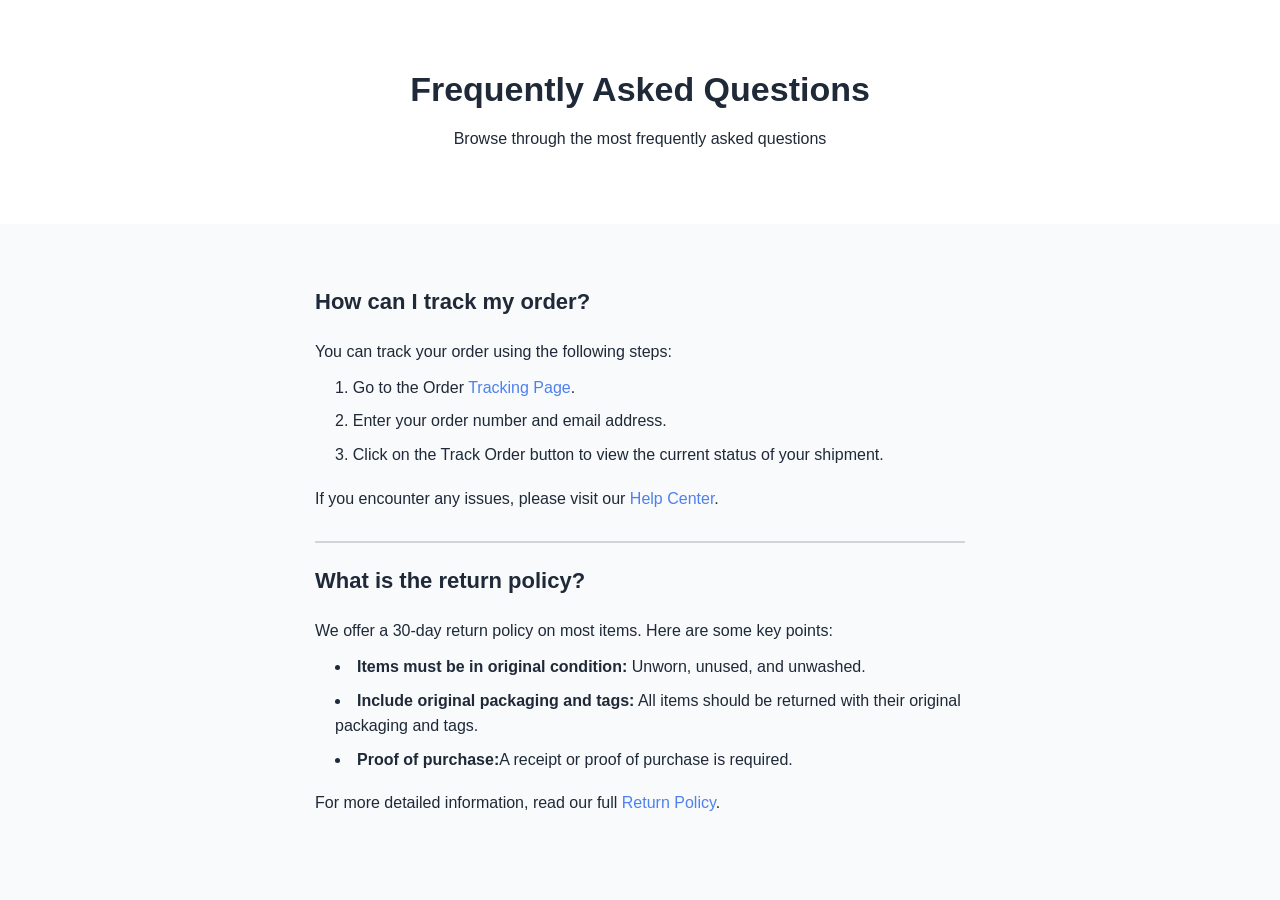
<file: index.html>
<!DOCTYPE html>
<html lang="en">
<link rel="stylesheet" href="faq.css">
<head>
    <meta charset="UTF-8">
    <meta name="viewport" content="width=device-width, initial-scale=1.0">
    <title>FAQ</title>
    <meta name="description" content="Simple Frequently Asked Questions page. Learn how to track your order, understand return policies and more.">
    <link rel="stylesheet" href="faq.css">
</head>
<body class="faq-page">
    <header>
        <h1>Frequently Asked Questions</h1>
        <p>Browse through the most frequently asked questions</p>
    </header>
    <main class="faq-content">
        <section>
            <h2>How can I track my order?</h2>
            <p>You can track your order using the following steps:</p>
            <ul class="tracking-steps">
                <li>Go to the Order <a href="#">Tracking Page</a>.</li>
                <li>Enter your order number and email address.</li>
                <li>Click on the Track Order button to view the current status of your shipment.</li>
            </ul>
            <p>If you encounter any issues, please visit our <a href="#">Help Center</a>.</p>
        </section> 
        <hr>
        <section>
            <h2>What is the return policy?</h2>
            <p>We offer a 30-day return policy on most items. Here are some key points:</p>
            <ul>
                <li><strong>Items must be in original condition:</strong> Unworn, unused, and unwashed.</li>
                <li><strong>Include original packaging and tags:</strong> All items should be returned with their original packaging and tags.</li>
                <li><strong>Proof of purchase:</strong>A receipt or proof of purchase is required.</li>
            </ul>
            <p>For more detailed information, read our full <a href="#">Return Policy</a>.</p>
        </section>     
    </main>  
</html>
</file>
<file: faq.css>
* {
  margin: 0;
  padding: 0;
  box-sizing: border-box;
}

body {
  font-family: -apple-system, BlinkMacSystemFont, "Segoe UI", Roboto, Helvetica,
    Arial, sans-serif;
  color: #1f2937;
  line-height: 1.6;
  background-color: #f8fafc;
  text-align: center;
}

header {
  padding: 62px 20px;
  background-color: #ffffff;
}

.faq-page h1 {
  font-size: 34px;
}

.faq-page h2 {
  font-size: 22px;
  font-weight: 600;
  padding-bottom: 10px;
}

.faq-page p {
  padding: 10px 0;
}

.faq-page a {
  color: #4e80ee;
  text-decoration: none;
}

.faq-page a:hover {
  text-decoration: underline;
}

.faq-content {
  padding: 40px 20px;
}

section,
hr {
  max-width: 650px;
  text-align: left;
  margin: 0 auto;
}

section {
  padding: 20px 0;
}

hr {
  border: 1px solid #d2d4da;
}

ul {
  padding-left: 20px;
}

li {
  font-size: 16px;
  list-style-position: inside;
  padding-bottom: 8px;
}

.tracking-steps {
  list-style-type: decimal;
}
</file>
